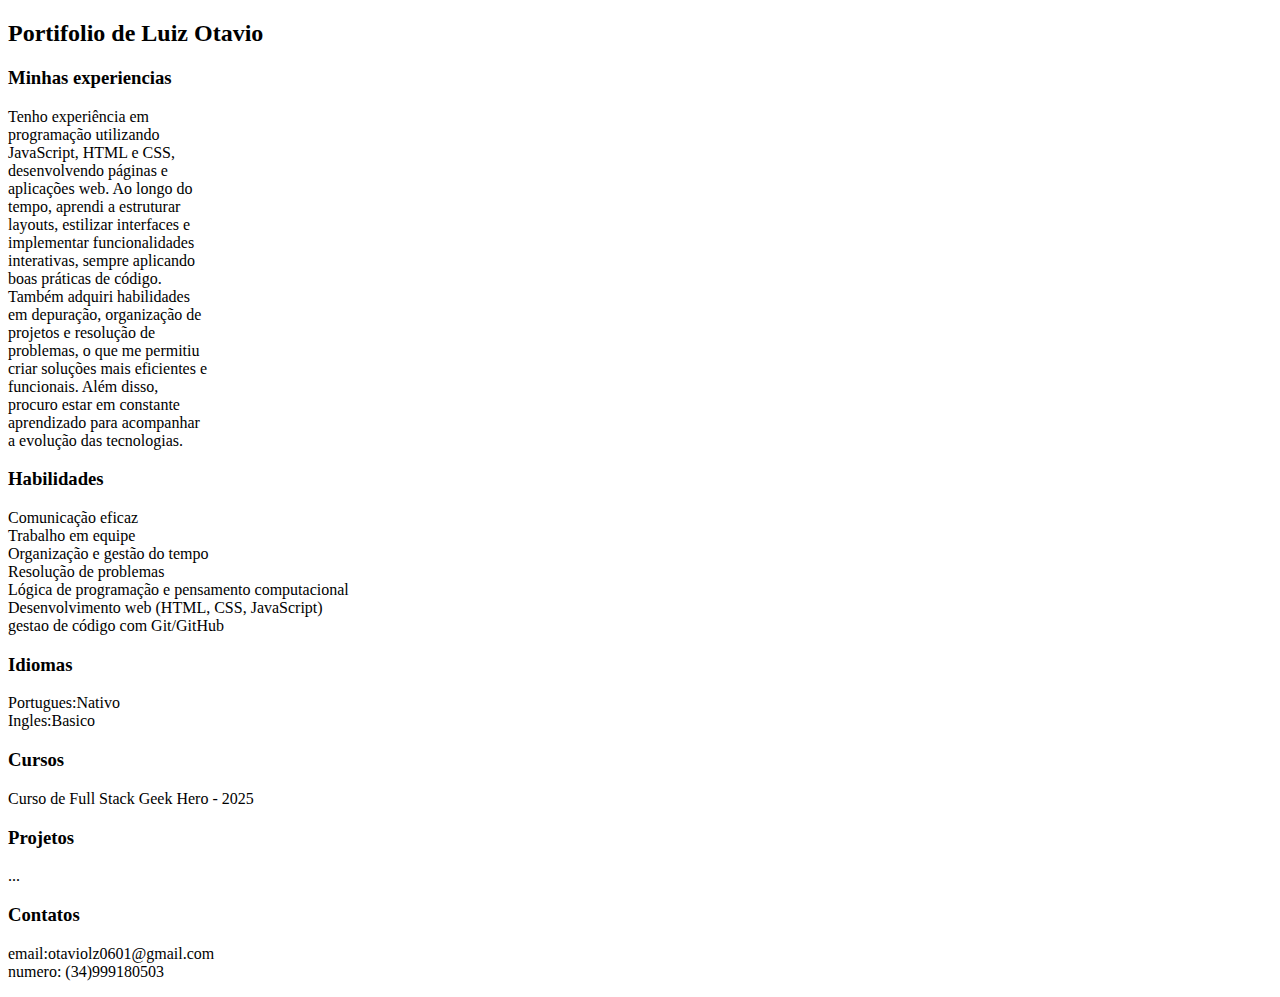
<file: index.html>
<!DOCTYPE html>
<html>

<head>
<link rel="stylesheet" href="./../CSS/index.css">

</head>

<body>

<div class="titulo">

<H2>Portifolio de Luiz Otavio</H2>

</div>

<div class="tituloexperiencias">

<h3>Minhas experiencias </h3>

</div>

<div>

<p class="sobremim">
    Tenho experiência em programação utilizando JavaScript, HTML e CSS, desenvolvendo páginas e aplicações web. Ao longo do tempo, aprendi a estruturar layouts, 
    estilizar interfaces e implementar funcionalidades interativas, sempre aplicando boas práticas de código. 
    Também adquiri habilidades em depuração, organização de projetos e resolução de problemas, o que me 
    permitiu criar soluções mais eficientes e funcionais. Além disso, procuro estar em constante 
    aprendizado para acompanhar a evolução das tecnologias.</p>

    
</div>

<div class="habilidades">
<h3>Habilidades</h3>

<p>
Comunicação eficaz
<br>
Trabalho em equipe
<br>

Organização e gestão do tempo
<br>
Resolução de problemas
<br>

Lógica de programação e pensamento computacional
<br>
Desenvolvimento web (HTML, CSS, JavaScript)
<br>
gestao de código com Git/GitHub
</p>


</div>

<div>
<h3>Idiomas </h3>

<p>
    Portugues:Nativo
    <br>
    Ingles:Basico
</p>

</div>


<div>
<h3>Cursos</h3>
<p>Curso de Full Stack Geek Hero - 2025</p>


</div>

<div> <h3>Projetos</h3></div>
<p>...<br>

</p>

<div>
<h3>Contatos</h3>

<p>

    email:otaviolz0601@gmail.com
    <br>
    numero: (34)999180503




</p>
</div>























</body>




</html>
</file>
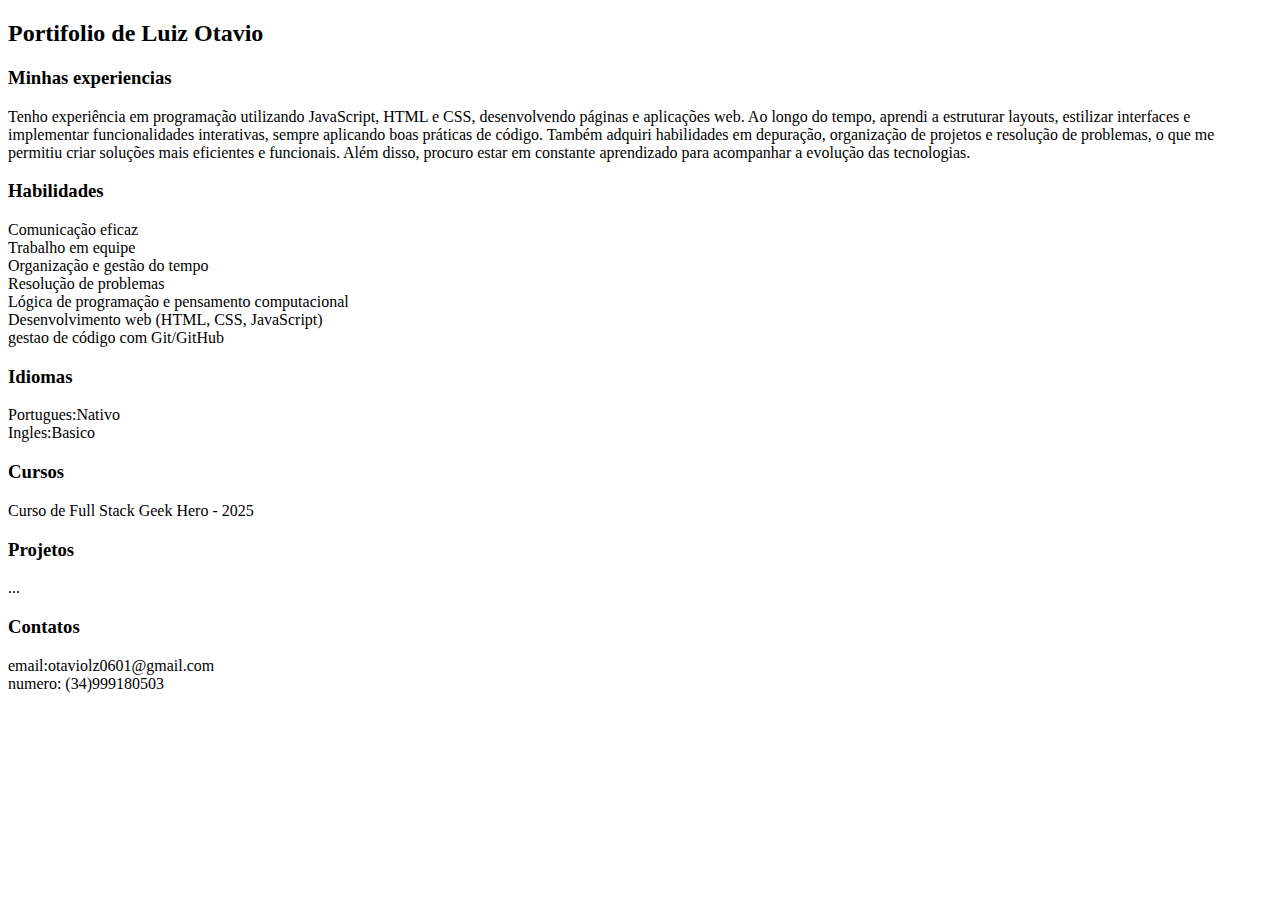
<file: HTML/index.html>
<!DOCTYPE html>
<html>

<head>
<link rel="stylesheet" href="./../CSS/index.css">

</head>

<body>

<div class="titulo">

<H2>Portifolio de Luiz Otavio</H2>

</div>

<div class="tituloexperiencias">

<h3>Minhas experiencias </h3>

</div>

<div class="sobre mim">

<p>
    Tenho experiência em programação utilizando JavaScript, HTML e CSS, desenvolvendo páginas e aplicações web. Ao longo do tempo, aprendi a estruturar layouts, 
    estilizar interfaces e implementar funcionalidades interativas, sempre aplicando boas práticas de código. 
    Também adquiri habilidades em depuração, organização de projetos e resolução de problemas, o que me 
    permitiu criar soluções mais eficientes e funcionais. Além disso, procuro estar em constante 
    aprendizado para acompanhar a evolução das tecnologias.</p>

    
</div>

<div class="habilidades">
<h3>Habilidades</h3>

<p>
Comunicação eficaz
<br>
Trabalho em equipe
<br>

Organização e gestão do tempo
<br>
Resolução de problemas
<br>

Lógica de programação e pensamento computacional
<br>
Desenvolvimento web (HTML, CSS, JavaScript)
<br>
gestao de código com Git/GitHub
</p>


</div>

<div>
<h3>Idiomas </h3>

<p>
    Portugues:Nativo
    <br>
    Ingles:Basico
</p>

</div>


<div>
<h3>Cursos</h3>
<p>Curso de Full Stack Geek Hero - 2025</p>


</div>

<div> <h3>Projetos</h3></div>
<p>...<br>

</p>

<div>
<h3>Contatos</h3>

<p>

    email:otaviolz0601@gmail.com
    <br>
    numero: (34)999180503




</p>
</div>























</body>




</html>
</file>
<file: CSS/index.css>
.sobremim{width: 200px;}
</file>
